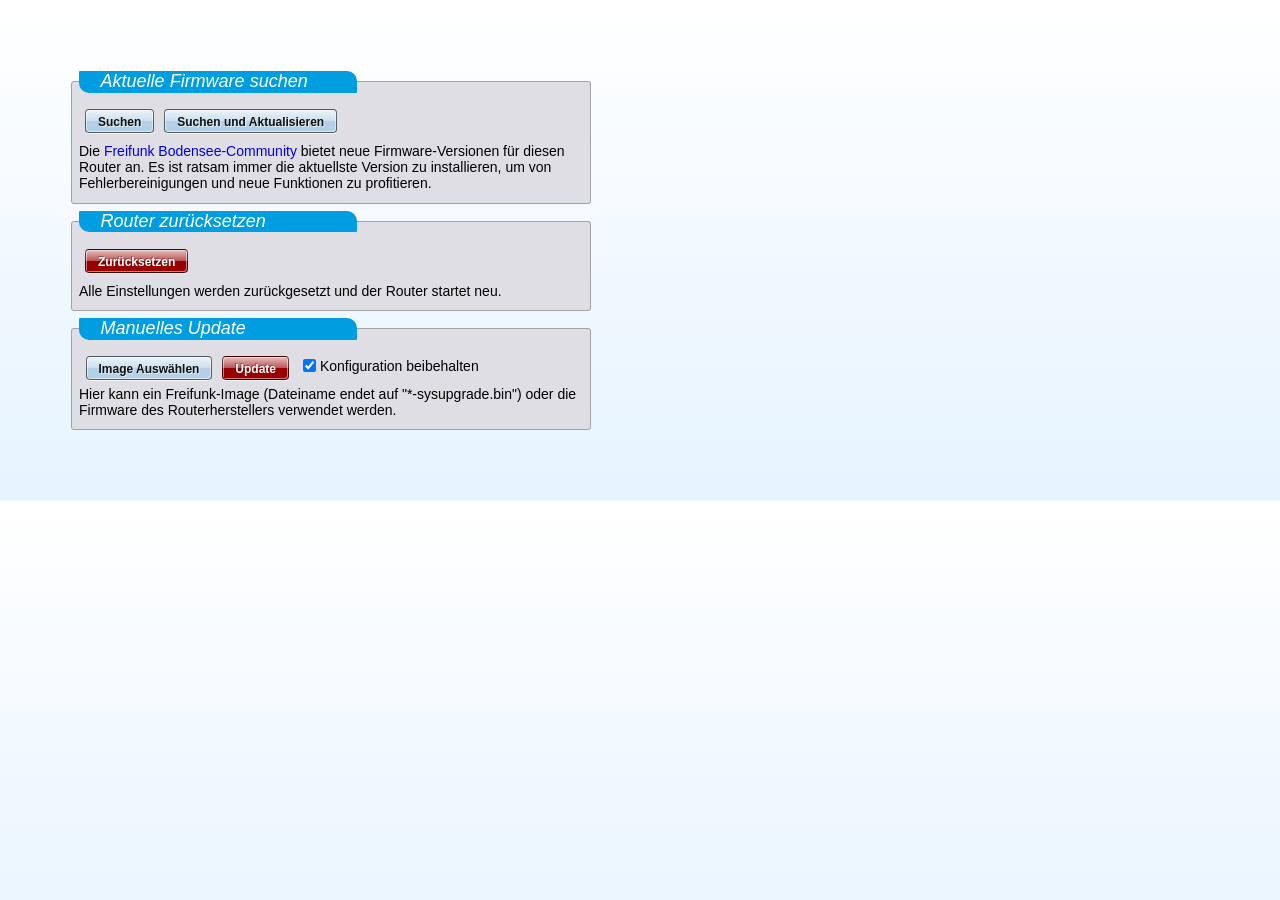
<file: files/www/lan/update.html>
<!DOCTYPE html>

<html>
<head>
<title>Upgrade</title>
<meta charset="utf-8"/>
<link rel="stylesheet" type="text/css" href="style.css" />
<script src="shared.js"></script>
<script src="update.js"></script>
</head>
<body onload="init();">

<fieldset>
	<legend>Aktuelle Firmware suchen</legend>
	<div>
		<button type="button" class="button blue sharp" onclick="lookup_upgrade()">Suchen</button>
		<button type="button" class="button blue sharp" onclick="lookup_and_apply_upgrade()">Suchen und Aktualisieren</button>
	</div>
	<p>Die <a href="https://ffbsee.de/">Freifunk Bodensee-Community</a> bietet neue Firmware-Versionen für diesen Router an. Es ist ratsam immer die aktuellste Version zu installieren, um von Fehlerbereinigungen und neue Funktionen zu profitieren.</p>
</fieldset>
<fieldset>
	<legend>Router zur&#252;cksetzen</legend>
	<div>
		<button type="button" class="button red sharp" onclick="restore_firmware()">Zur&#252;cksetzen</button>
	</div>
	<p>Alle Einstellungen werden zur&#252;ckgesetzt und der Router startet neu.</p>
</fieldset>
<fieldset>
	<legend>Manuelles Update</legend>
	<div id="selected_image"></div>
	<form action="/cgi-bin/upgrade" enctype="multipart/form-data" method="post">
	<div class="radio_option_upgrade">
		<label>
			<input type="file" id="import_file" name="firmware" onchange="$('selected_image').innerHTML=this.value.replace(/^.*[\\\/](.*)$/, '$1');" style="visibility:hidden;position:absolute;top:-50;left:-50"/>
			<input type="hidden" name="func" value="apply_firmware" />
			<button type="button" class="button blue sharp" onclick="$('import_file').click()">Image Ausw&auml;hlen</button>
			<button type="submit" class="button red sharp" >Update</button>
		</label>
		<div>
			<input type="checkbox" name="keep_config" value="yes" checked>
			<label>Konfiguration beibehalten</label>
		</div>
	</div>
	</form>
	<p>Hier kann ein Freifunk-Image (Dateiname endet auf "*-sysupgrade.bin") oder die Firmware des Routerherstellers verwendet werden.</p>
</fieldset>

</body>
</html>
</file>
<file: files/www/lan/style.css>
/* common */

* {
	margin:0;
	padding:0;
}

a { text-decoration: none; }

li { list-style-type: none; }

html {
	font: 90%/1.3 arial,sans-serif;
	padding:5%;
	background: rgba(0,142,255,0.12);
	background: no-repeat center center,-moz-linear-gradient(top,    rgba(255,255,255,0.5), rgba(0,142,255,0.1));
	background: no-repeat center center,-webkit-linear-gradient(top, rgba(255,255,255,0.5), rgba(0,142,255,0.1));
	background: no-repeat center center,-o-linear-gradient(top,      rgba(255,255,255,0.5), rgba(0,142,255,0.1));
	background: no-repeat center center,-ms-linear-gradient(top,     rgba(255,255,255,0.5), rgba(0,142,255,0.1));
	background: no-repeat center center,linear-gradient(top,         rgba(255,255,255,0.5), rgba(0,142,255,0.1));

}

body {
	font: normal 14px verdana,arial,'Bitstream Vera Sans',helvetica,sans-serif;
}


/* specific */

.mac {
	color: #0033CC;
	cursor: help;
}

#nds_files label {
	width: 18em;
}

#nds_macs {
	margin-bottom: 2em;
}

#wifiscan table {
	text-align: center;
	border-spacing: 2px;
}

#wifiscan th, td {
	padding: 2px 7px;
}

#wifiscan td:nth-of-type(1) {
	text-align: left;
}

#wifiscan tr:nth-child(odd) {
	background-color: #f2f2f2;
}

#wifiscan tr:hover {
	background-color: #c3c3c3;
}

#help {
	padding: 5px;
	height: 0px;
	position: absolute;
	min-height: 50px;
	background-color: #f2f2f2;
	display:none;
	border: 1px solid grey;
	border-radius: 3px 3px;
}

#switches label {
	width: 6em;
}


/* message */

#msg, {
	margin: 0.5em 0.5em 1.5em 0.5em;
	padding: 0 0 0 1.5rem;
	line-height: 1.9rem;
	background-color: rgba(255, 180, 0, 0.26);
	color: #000000;
	border-radius: 1px 10px;
}

.development {
	padding: 1.3em;
	color: #9a0808;
	background-color: rgba(255, 49, 0, 0.26);
	border-radius: 1px 10px;
	margin: 0.5em 0 2em 0;
}


/* forms */

legend {
	background-color: #009ee0;
	font-size: large;
	font-style: italic;
	color: #ffffff;
	width: 50%;
	padding: 0 0.3rem 0 1.5rem;
	line-height: 1.5rem;
	border-radius: 1px 10px;
}

label {
	/* float: left; */
	width: 12em;
	text-align: right;
	margin-right: 1em;
	white-space: nowrap;
}

fieldset {
	border: 1px solid #a2a2a2;
	background: rgb(222, 222, 228);
	padding: 0.5em;
	margin: 0.5em;
	width: 36em;
	border-radius: 3px 3px;
}

fieldset fieldset {
	width: auto;
	background: rgba(255,255,255,0.7);
}

fieldset > * {
	margin: 0.3em 0;
	clear: both;
}

fieldset div > * {
	display: inline-block;
	vertical-align: middle;
}

/* Text input */
input[type=text] {
	padding: 3px 7px;
	margin-bottom: 2px;
	border: solid 1px #ACACAC;
	box-shadow: inset 0px 10px 23px -10px #AAA;
	color: #4c4c4c;
}

input[type=text]:hover, input[type=text]:focus {
	box-shadow: 1px 1px 3px #AAA,inset 3px 10px 23px -10px #AAA;
}

input[type=text]:disabled {
	background-color: rgb(241, 241, 241);
	color: grey;
}

/* radio & check boxes */
input[type=checkbox]:hover, input[type=checkbox]:focus {
	box-shadow: 0px 0px 3px #AAA,inset 0px 10px 23px -10px #AAA;
}

input[type=radio]:hover, input[type=radio]:focus {
	box-shadow: 0px 0px 3px #AAA,inset 0px 10px 23px -10px #AAA;
}

select {
	min-width: 4em;
}

option {
	padding-right: 1em;
}

button {
	margin: 0.2em;
}

.radio_option div, .radio_option_upgrade div {
	float: left;
	white-space: nowrap;
	clear: none;
}

.radio_option_upgrade label {
	width: 15em;
	float: left;
}

.radio_option div label, .radio_option div input, .radio_option_upgrade div label, .radio_option_upgrade div input {
	vertical-align: middle;
	display: inline;
	float: none;
	width: auto;
	background: none;
	border: none;
}

.select_option label {
	font-size: 1em;
	color: #000;
}

.list_option div {
	clear: left;
	margin: 0;
	padding: 0;
	float: left;
	list-style: none;
}

/* Button */
.button, input[type=button], input[type=submit], button {
	text-decoration: none;
	border-color:#888;
	border-color:rgba(0, 0, 0, 0.56);
	cursor: pointer;
	outline: none;
	color:#111;
	font-family:"Lucida Grande","Lucida Sans","Lucida Sans Unicode","Segoe UI",Verdana,sans-serif;
	display:inline-block;
	vertical-align:top;
	position:relative;
	font-size:12px;
	font-weight:bold;
	text-align:center;
	background-color:#aaa;
	background-image:url(gradient.png);
	background-image: -moz-linear-gradient(top, rgba(255,255,255,.75), rgba(255,255,255,0));
	background-image: -o-linear-gradient(top, rgba(255,255,255,.75), rgba(255,255,255,0));
	background-image: -webkit-gradient(linear, 0% 0%, 0% 100%, from(rgba(255,255,255,.75)), to(rgba(255,255,255,0)));
	background-image: linear-gradient(top, rgba(255,255,255,.75), rgba(255,255,255,0));
	background-repeat:repeat-x;
	text-shadow:1px 1px 0 rgba(255,255,255,.67);
	line-height:2;
	margin:0 0 0.5em 0.5em;
	padding:0 1em;
	height:2em;
	-moz-box-shadow:1px 1px 0 rgba(255,255,255,.5) inset, -1px -1px 0 rgba(255,255,255,.5) inset;
	-webkit-box-shadow:1px 1px 0 rgba(255,255,255,.5) inset, -1px -1px 0 rgba(255,255,255,.5) inset;
	box-shadow:1px 1px 0 rgba(255,255,255,.5) inset, -1px -1px 0 rgba(255,255,255,.5) inset;
	-webkit-transition: background .185s linear;
	-moz-transition: all .185s linear;
	-o-transition: all .185s linear;
	transition: all .185s linear;
	/** Make the text unselectable **/
	-moz-user-select: none;
	-webkit-user-select: none;
}
.button, .button:after, button, button:after, input[type=submit], input[type=button] {
	-moz-border-radius:4px;
	-webkit-border-radius:4px;
	border-radius:4px;
	border-width:1px;
	border-style:solid;

}
.button:after, button:after{
	display:block;
	position:absolute;
	content:' ';
	width:100%;
	height:100%;
	border-color: transparent transparent #ccc;
	border-color: transparent transparent rgba(255, 255, 255, 0.67);
	bottom:-2px;
	left:-1px;
}
.button:hover, .button:focus, button:hover, button:focus, input[type=button]:hover, input[type=button]:focus, input[type=submit]:hover, input[type=submit]:focus {
	background-color:#a8c0cb;
	box-shadow: 0px 0px 3px #AAA;
}
.button:active, button:active, input[type=submit]:active, input[type=button]:active {
	line-height:2.2;
	-moz-box-shadow
		:0 .33em 1em rgba(0,0,0,.67) inset,
		1px 1px 0 rgba(255,255,255,.25) inset, 
		-1px -1px 0 rgba(255,255,255,.25) inset;
	-webkit-box-shadow:
		0 .33em 2em rgba(0,0,0,.67) inset,
		1px 1px 0 rgba(255,255,255,.25) inset, 
		-1px -1px 0 rgba(255,255,255,.25) inset;
	box-shadow:
		0 .33em 2em rgba(0,0,0,.67) inset,
		1px 1px 0 rgba(255,255,255,.25) inset, 
		-1px -1px 0 rgba(255,255,255,.25) inset;
		-webkit-transition: line-height .1s linear;
		-moz-transition: all .1s linear;
		-o-transition: all .1s linear;
		transition: all .1s linear;
}
.button.bg, .button.bg:hover, .button.bg:focus {
	background-image: -moz-linear-gradient(top, rgba(255,255,255,.75), rgba(255,255,255,0));
	background-image: -webkit-gradient(linear, 0% 0%, 0% 100%, from(rgba(255,255,255,.75)), to(rgba(255,255,255,0)));
}

/* Colors/Styles */
.button.blue {
	background-color: rgb(179, 208, 230);
}
.button.blue:hover {
	background-color: #b4cdda;
}
.button.darkblue {
	background-color: #046;
	color: #fff;
	text-shadow: -1px -1px 0 rgba(0,0,0,.3);
}
.button.darkblue:hover {
	background-color: #00547e;
}
.button.red {
	background-color: #900;
	color: #fff;
	text-shadow: -1px -1px 0 rgba(0,0,0,.3);
}
.button.red:hover {
	background-color: #b30000;
}
.button.pill, .button.pill: before, .button.pill:after {
	-moz-border-radius: 1em;
	-webkit-border-radius: 1em;
	border-radius: 1em;
}
.button.black {
	background-color:#000;
	color:#fff;
	text-shadow:-1px -1px 0 rgba(0,0,0,.3);
}
.button.black:hover {
	background-color: #222;
}
.button.sharp {
	background-image: -moz-linear-gradient(top, rgba(255,255,255,.75), rgba(255,255,255,.33) 50%, transparent 50%, transparent 100%);
	background-image: -webkit-gradient(linear, 0% 0%, 0% 100%, 
		from(rgba(255,255,255,.75)),
		color-stop(0.5, rgba(255,255,255,.33) ),
		color-stop(0.5, transparent ),
		to(transparent)
	);
	background-repeat: repeat-x;
}
.button.small {
	font-size: 10px;
}
.button.large {
	font-size: 15px;
}
.button.webkit {
	-webkit-transition: all .185s linear;
}
@-moz-document url-prefix(http://) {
	button:after {
		left: -1.25em;
		bottom: .25em;
	}
}


/* navigation */

#main {
	padding: 0em 1em 1em;
	float: left;
	box-shadow: 0px 0px 2px 1px #c9c9c9;
	background: #f9f9f9;
}

#menu {
	margin-right: 1.5em;
	padding-bottom: 0.5em;
	width: 100%;
	max-width: 15.0rem;
	float: left;
	box-shadow: 0px 0px 2px 1px #c9c9c9;
	background: #f9f9f9;
}

#extendedview {
	margin-left: 1rem;
	font-size: small;
	color: darkslategray;
}

#globalnav {
	position: relative;
	/* float: auto; */
	margin: 0;
	margin-bottom: 2%;
	list-style: none;
	font-size: 1.125rem;
	border-bottom-color: #a0a0a0;
	border-bottom-style: solid;
	border-bottom-width: thin;
}

#globalnav li {
	margin: 0;
	padding: 0;
}

#globalnav a {
	display: block;
	color: #0b77b7;
	text-decoration: none;
	font-weight: bold;
	background: rgb(222, 222, 228);
	margin: 0;
	padding: 0.35em 1.5em;
	text-shadow: 0px 0px 3px white;
}

#globalnav a:hover,
#globalnav a:active,
#globalnav a.here:link,
#globalnav a.here:visited {
	background: rgb(249, 249, 255);
}

#globalnav a.here:link,
#globalnav a.here:visited {
	position: relative;
	z-index: 102;
}

/* sub-navigation */

#globalnav ul {
	position: absolute;
	left: 0;
	top: 1.5em;
	float: left;
	background: #70fee0;
	width: 100%;
	margin: 0;
	padding: 0.25em 0.25em 0.25em 1em;
	list-style: none;
	border-top: 1px solid #fff;
}

#globalnav ul li {
	float: left;
	display: block;
	margin-top: 1px;
}

#globalnav ul a {
	background: #70fee0;
	color: #fff;
	display: inline;
	margin: 0;
	padding: 0 1em;
	border: 0;
}

#globalnav ul a:hover,
#globalnav ul a:active,
#globalnav ul a.here:link,
#globalnav ul a.here:visited {
	color: #444;
}

.footer-svg {
	width: 113%;
	z-index: 0;
	margin: -7.5%;
	margin-top: 8%;
}

.de0 {
	display: none;
}
</file>
